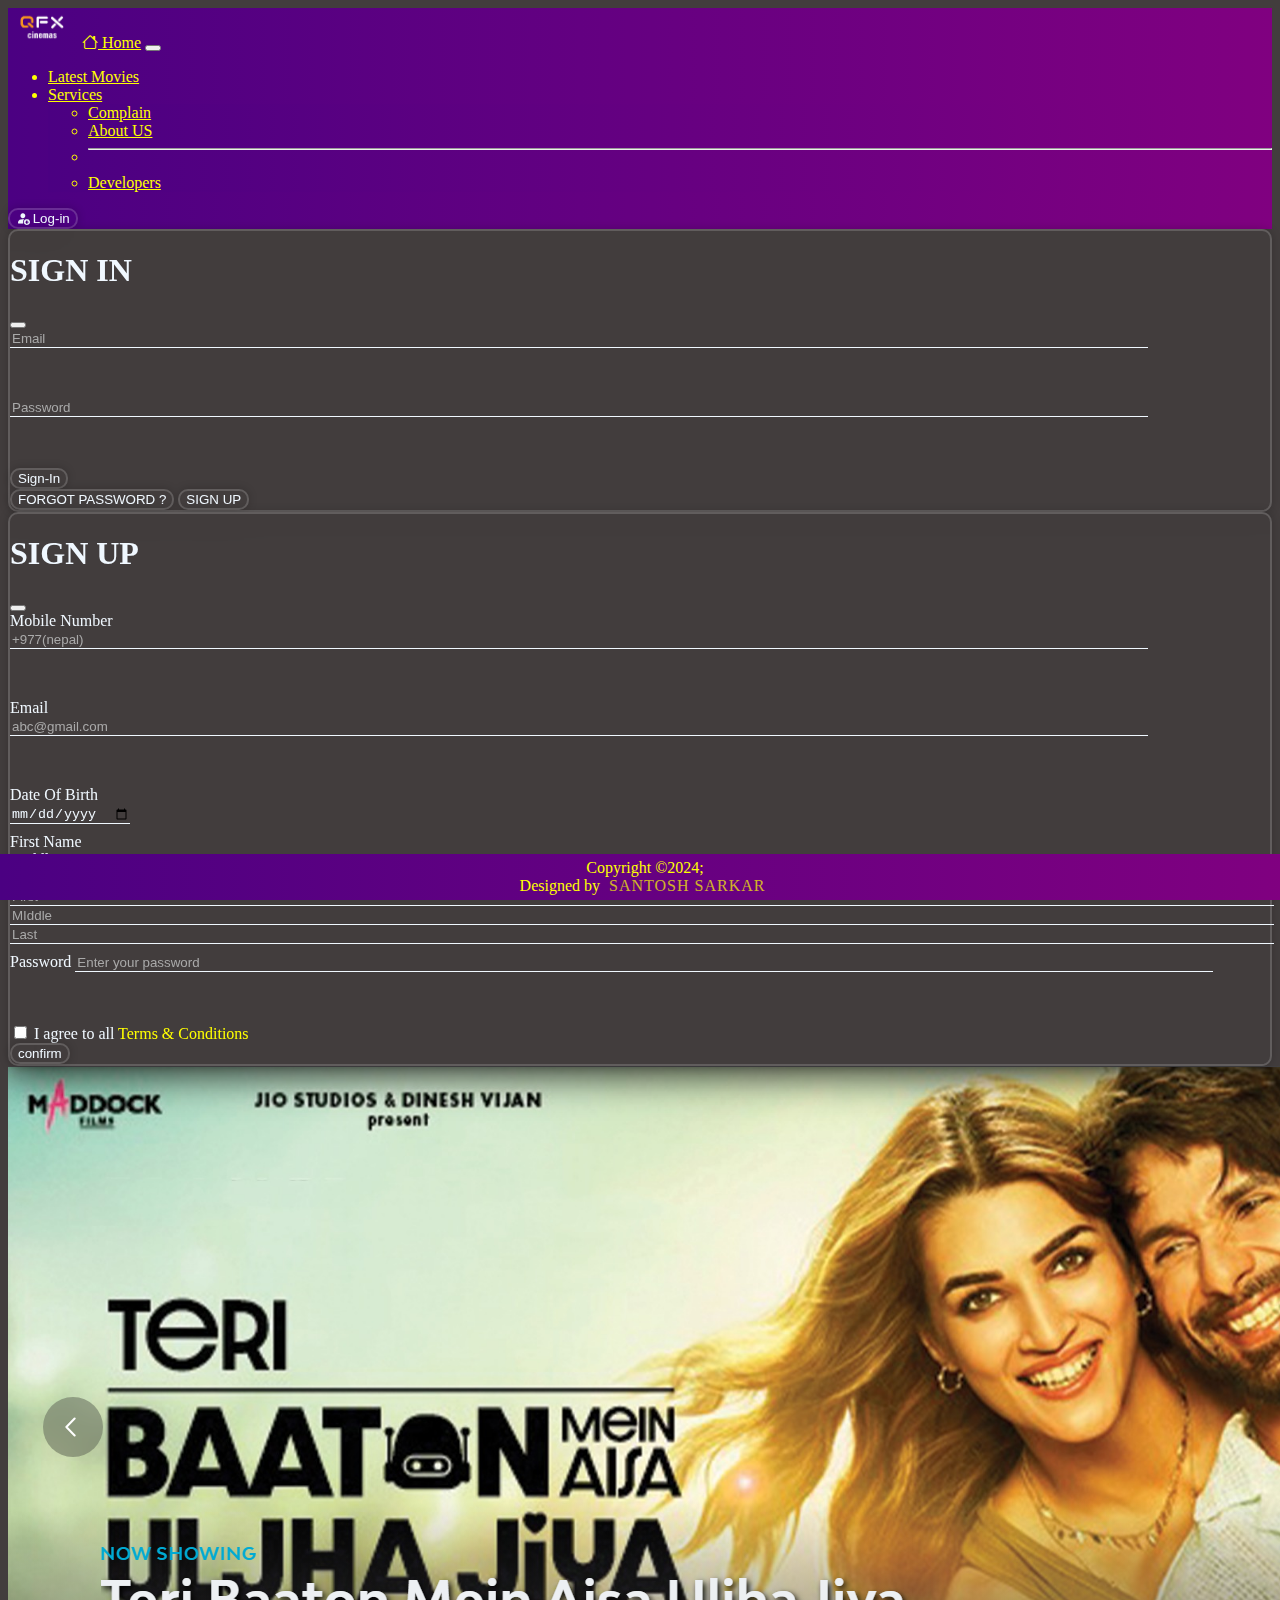
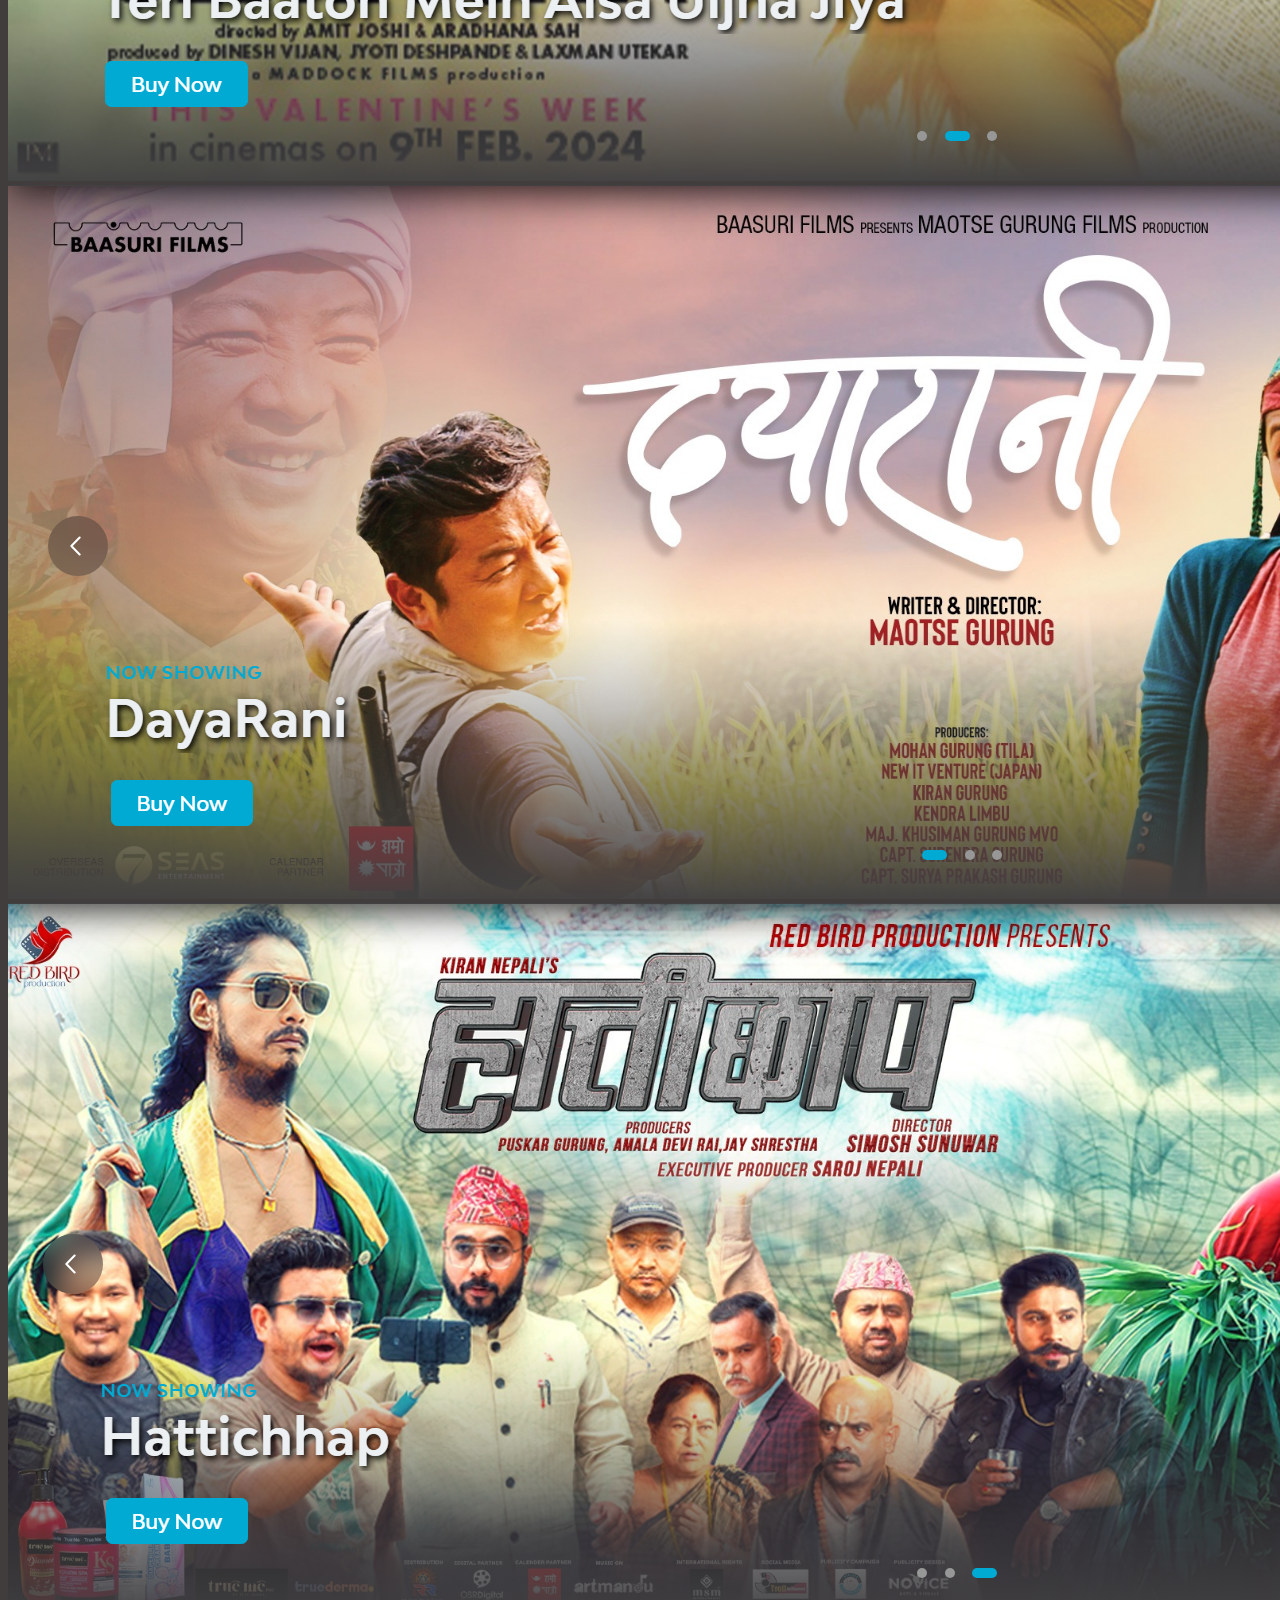
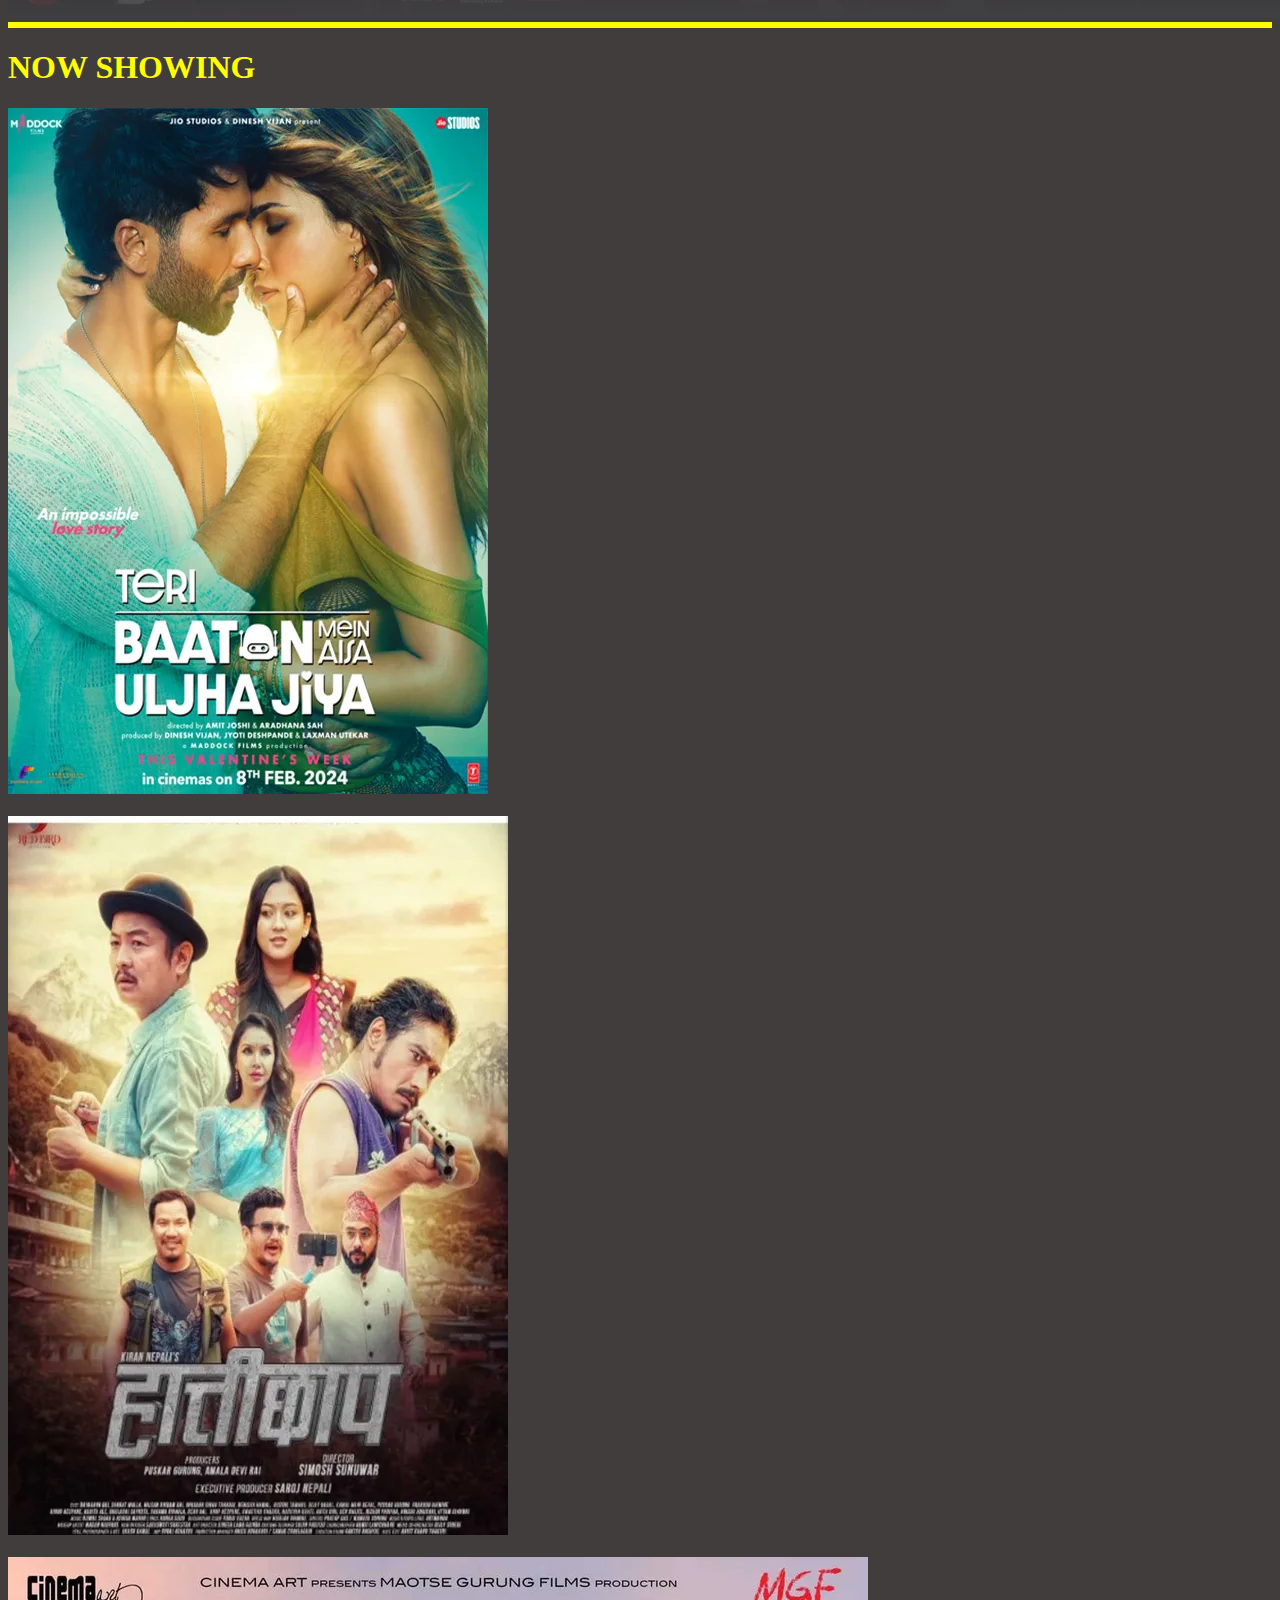
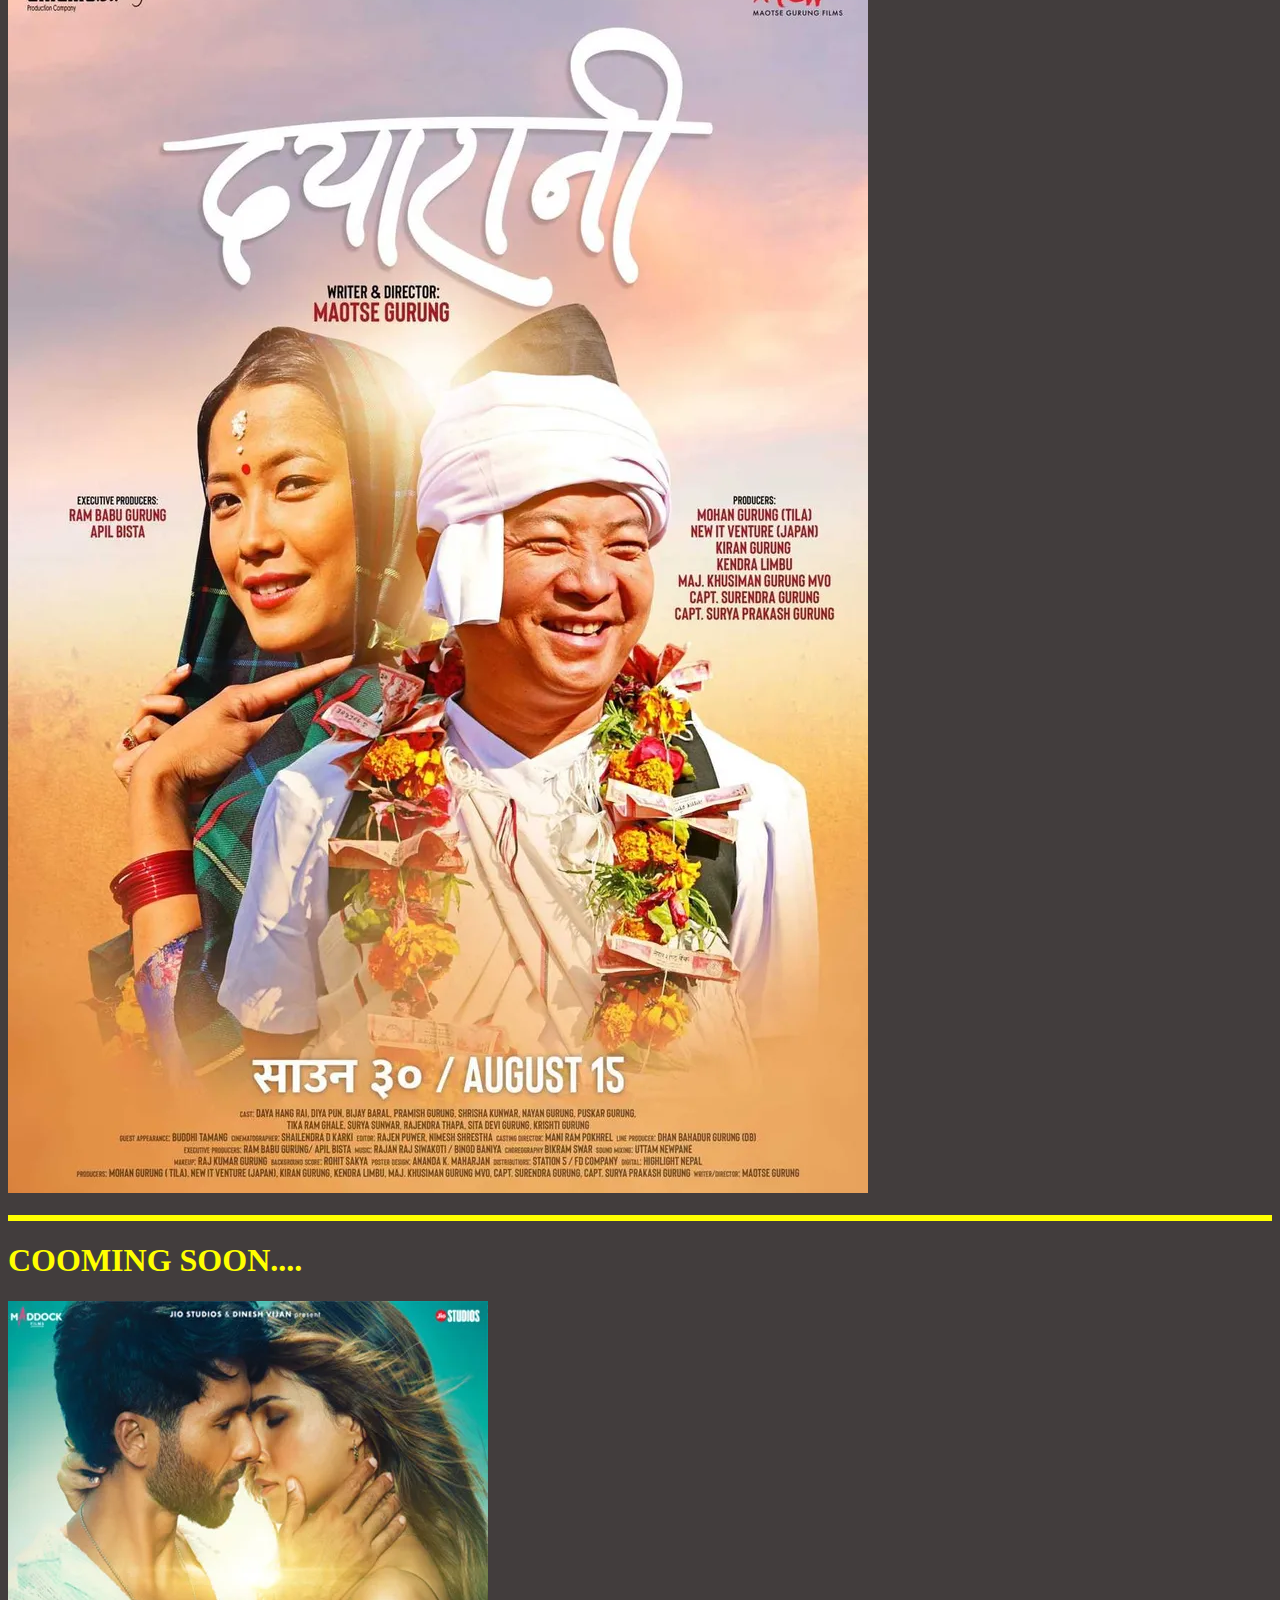
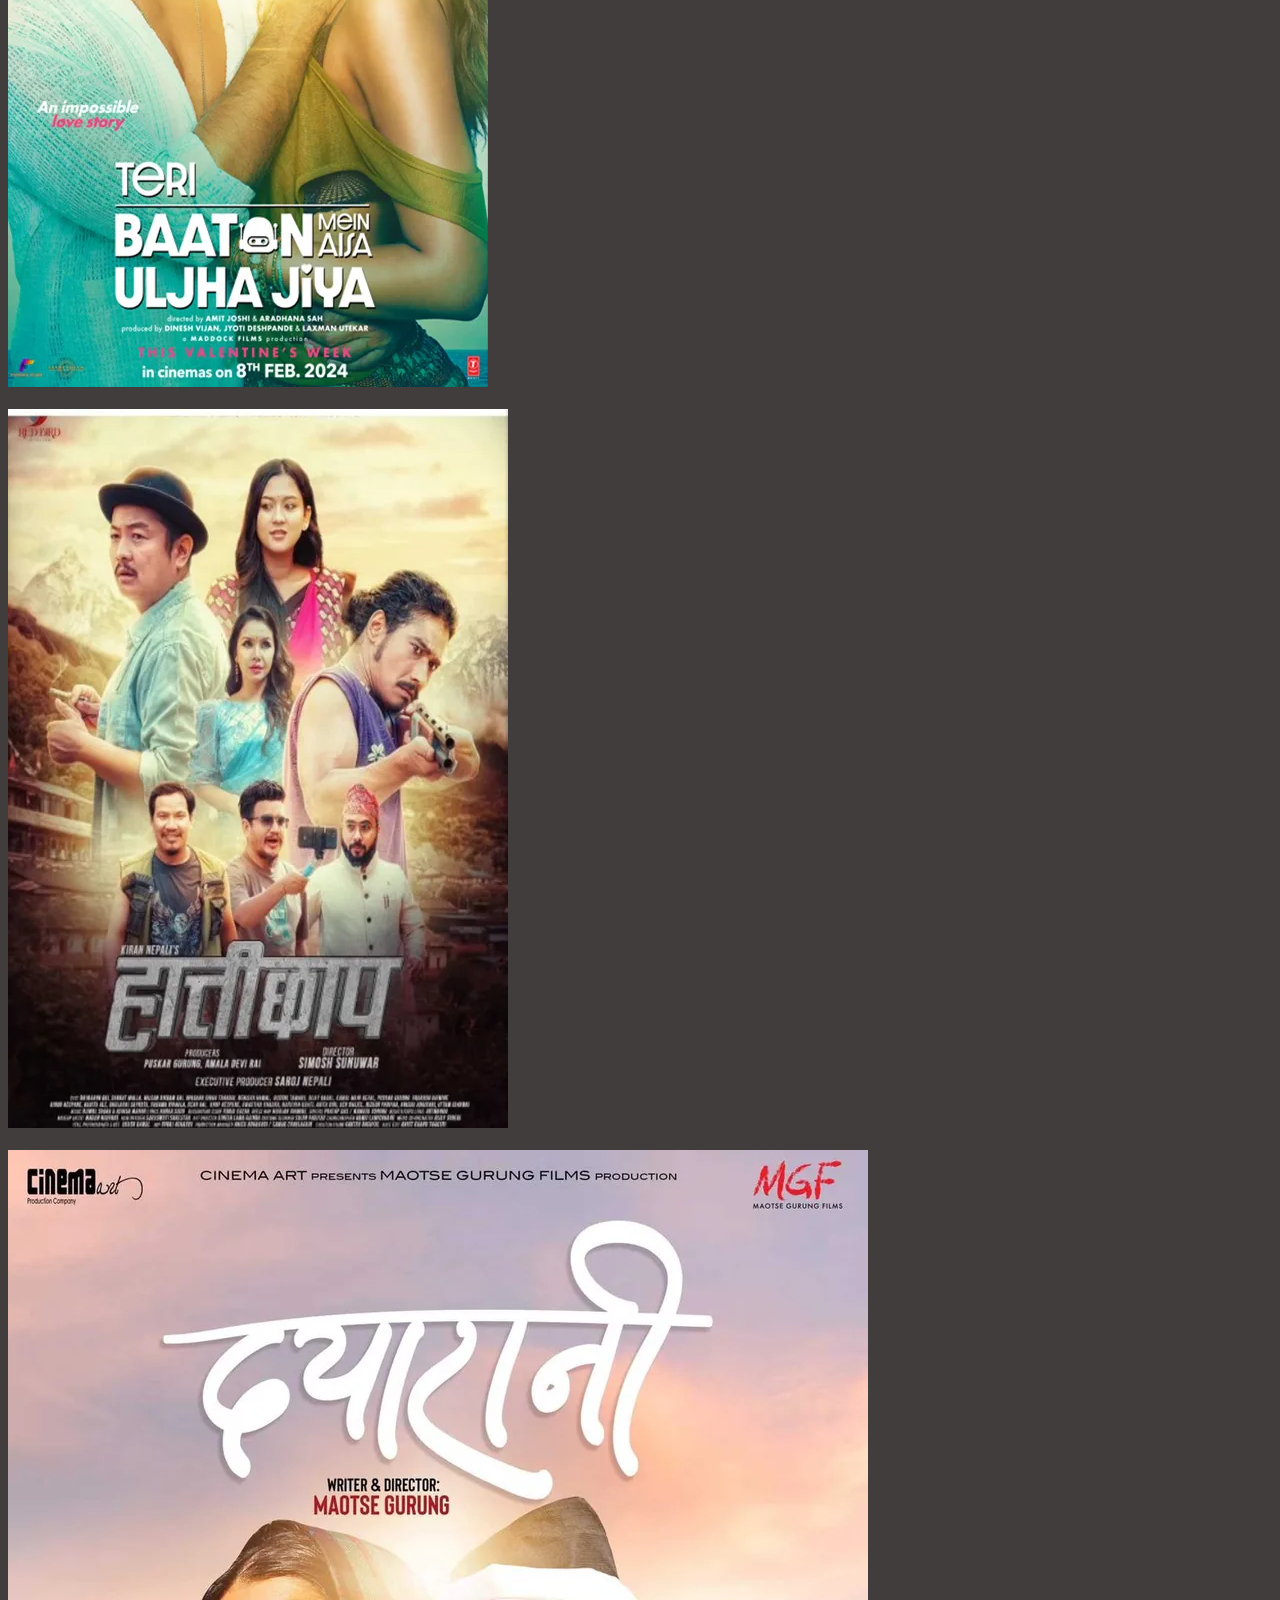
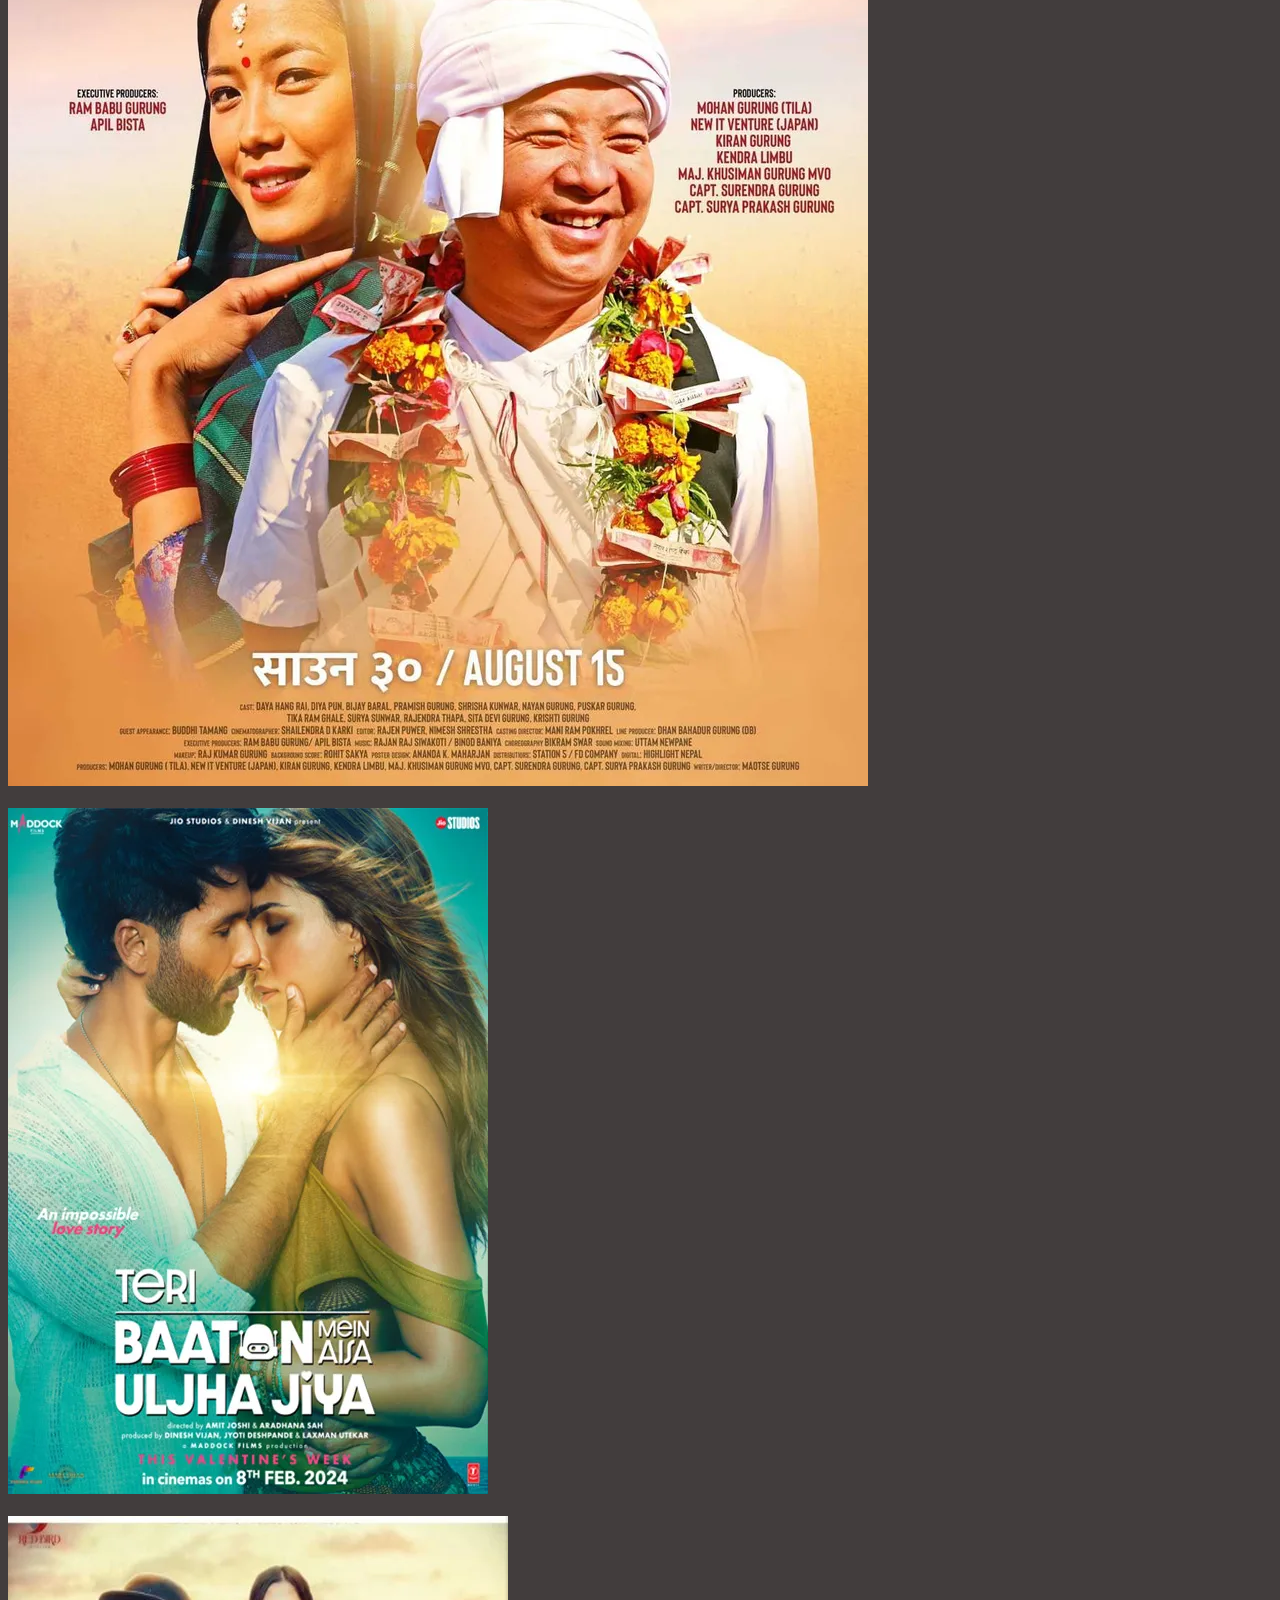
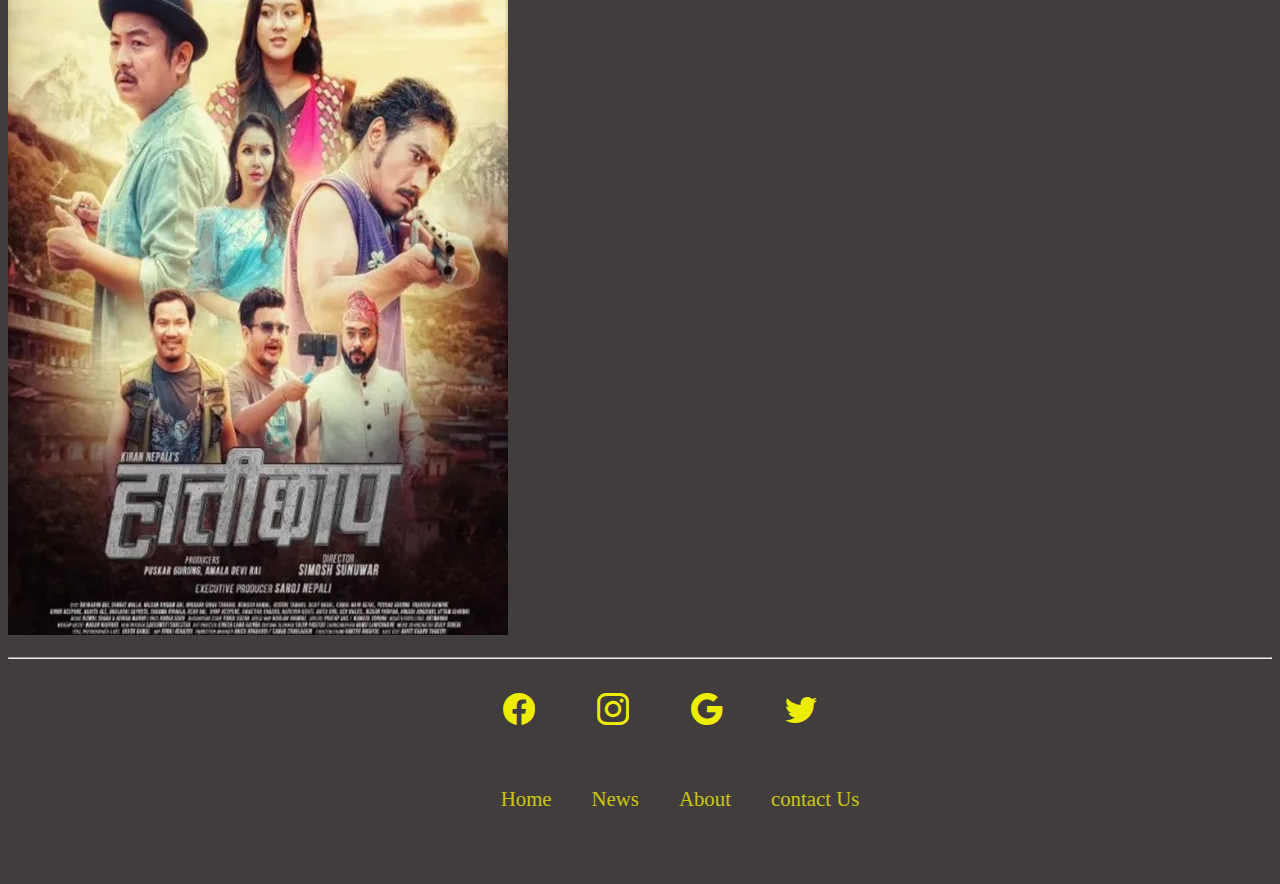
<file: index.html>
<!doctype html>
<html lang="en">
  <head>
    <meta charset="utf-8">
    <meta name="viewport" content="width=device-width, initial-scale=1">
    <title>Bootstrap demo</title>
    <link href="https://cdn.jsdelivr.net/npm/bootstrap@5.3.2/dist/css/bootstrap.min.css" rel="stylesheet" integrity="sha384-T3c6CoIi6uLrA9TneNEoa7RxnatzjcDSCmG1MXxSR1GAsXEV/Dwwykc2MPK8M2HN" crossorigin="anonymous">
    <link rel="stylesheet" href="https://cdn.jsdelivr.net/npm/bootstrap-icons@1.11.3/font/bootstrap-icons.min.css">
    <link rel="stylesheet" href="style.css">
    <link rel="stylesheet" href="footer.css">
  </head>

  <body>

   <!-- nabbar -->

   <nav class="navbar navbar-expand-lg bg-body-tertiary navcolor sticky-top">
    <div class="container-fluid">
      <a class="navbar-brand"  href="#"><img style="height: 40px; width:70px;" src="qfx.png" alt=""></a>
      <a class="navbar-brand me-auto"  href="index.html"><i class="bi bi-house moviesicon"></i> Home</a>
      <button class="navbar-toggler" type="button" data-bs-toggle="collapse" data-bs-target="#navbarSupportedContent" aria-controls="navbarSupportedContent" aria-expanded="false" aria-label="Toggle navigation">
        <span class="navbar-toggler-icon"></span>
      </button>
      <div class="collapse navbar-collapse px-2" id="navbarSupportedContent">
        <ul class="navbar-nav me-auto mb-2 mb-lg-0">
          <li class="nav-item">
            <a class="nav-link" href="#">Latest Movies</a>
          </li>
          <li class="nav-item dropdown">
            <a class="nav-link dropdown-toggle" href="#" role="button" data-bs-toggle="dropdown" aria-expanded="false">
              Services
            </a>
            <ul class="dropdown-menu navcolor">
              <li><a class="dropdown-item" href="#">Complain</a></li>
              <li><a class="dropdown-item" href="#">About US</a></li>
              <li><hr class="dropdown-divider"></li>
              <li><a class="dropdown-item" href="#">Developers</a></li>
            </ul>
          </li>
          <!-- <li class="nav-item">
            <a class="nav-link disabled" aria-disabled="true">Disabled</a>
          </li> -->
        </ul>
        <!-- <form class="d-flex" role="search"> -->
            <!-- <ul>
                <li> -->
                    <!-- <a href=""><button>Log-In</button></a> -->
 <!-- Button trigger modal -->
<button type="button" class="btn btn-primary  butn" data-bs-toggle="modal" data-bs-target="#exampleModal">
    <i class="bi bi-person-fill-add"></i> Log-in
  </button>
<!-- </form> -->
</div>
</div>
</nav>

  <!-- Modal -->
  <div class="modal fade" id="exampleModal" tabindex="-1" aria-labelledby="exampleModalLabel" aria-hidden="true">
    <div class="modal-dialog ">
      <div class="modal-content model-con">
        <div class="modal-header">
          <h1 class="modal-title fs-5 white" id="exampleModalLabel">SIGN IN</h1>
          <button type="button" class="btn-close" data-bs-dismiss="modal" aria-label="Close"></button>
        </div>
        <div class="modal-body">
          <div>
            <input class="inp" type="text" placeholder="Email" required>
          </div>
          <div>
            <input class="inp" type="password" placeholder="Password" required>
          </div>
          <button type="button" class="btn btn-primary butn">Sign-In</button>
        </div>
        <div class="modal-footer">
          <button type="button" class="btn btn-primary butn">FORGOT PASSWORD ?</button>
            <!-- Button trigger modal -->
            <button type="button" class="btn btn-primary butn" data-bs-toggle="modal" data-bs-target="#example1Modal">
               SIGN UP
            </button>
        </div>
      </div>
    </div>
  </div>


  
<!-- Modal -->
<div class="modal fade " id="example1Modal" tabindex="-1" aria-labelledby="exampleModalLabel" aria-hidden="true">
  <div class="modal-dialog ">
    <div class="modal-content model-con">
      <div class="modal-header">
        <h1 class="modal-title fs-5 white" id="exampleModalLabel">SIGN UP</h1>
        <button type="button" class="btn-close" data-bs-dismiss="modal" aria-label="Close"></button>
      </div>
      <div class="modal-body">
        <label class="white" for="">Mobile Number</label>
        <div>
          <input class="inp" type="number" placeholder="+977(nepal)" required>
        </div>
        <label class="white" for="">Email</label>
        <div>
          <input class="inp" type="email" placeholder="abc@gmail.com" required>
        </div >
        <label class="white" for="">Date Of Birth</label>
        <div>
          <input class="white" style="background-color: transparent; border: none;border-bottom: 1px solid aliceblue; margin-bottom: 1vh;" type="date" required>
        </div>
       
        <div class="row model">
          <div class="col-4 white">First Name</div>
          <div class="col-4 white">Middle Name</div>
          <div class="col-4 white">Last Name</div>
        </div>
        <div class="row model" style="margin-bottom: 1vh;">
          <div class="col-4" ><input type="text" placeholder="First" required></div>
          <div class="col-4" ><input type="text" placeholder="MIddle"></div>
          <div class="col-4" ><input type="text" placeholder="Last" required></div>
        </div>
        <div>
          <label class="white" for="">Password</label>
          <input  class="inp" type="password" placeholder="Enter your password" required>
        </div>
        <div>
          <span><input type="checkbox" required></span><label class="white" for=""> I agree to all <span class="yellow">Terms & Conditions</span></label>
        </div>

      </div>
      <div class="modal-footer">
        <button type="button" class="btn btn-secondary butn" data-bs-dismiss="modal">confirm</button>
      </div>
    </div>
  </div>
</div>



  <!-- slider -->
  <div id="carouselExampleSlidesOnly" class="carousel slide" data-bs-ride="carousel">
    <div class="carousel-inner">
      <div class="carousel-item active">
        <a href="https://www.qfxcinemas.com/now-showing-booking/132/2/All/-">
          <img src="shahid.png" class="d-block w-100" alt="...">
        </a>
      </div>
      <div class="carousel-item">
        <a href="https://www.qfxcinemas.com/now-showing-booking/135/116/All/-">
          <img src="dayarani.png" class="d-block w-100" alt="...">
        </a>
      </div>
      <div class="carousel-item">
        <a href="https://www.qfxcinemas.com/now-showing-booking/125/116/All/-">
          <img src="hattichhap.png" class="d-block w-100" alt="...">
        </a>
      </div>
    </div>
  </div>

 <hr style="border: 3px solid; margin-top:0px;">

  <!-- grid -->
  <div class="container-fluid">

    <div class="grid">
      <span><h1>NOW SHOWING</h1></span>
    </div>
  
    <div class="row">
      <div class="col-6 col-md-4 col-lg-2 card-down"><a href="detail.html">
        <img src="shahid.webp" class="img-thumbnail" alt="..."></a>
      </div>
      <div class="col-6  col-md-4 col-lg-2 card-down"><a href="https://www.qfxcinemas.com/now-showing-booking/125/116/All/-">
        <img src="Hattichhap-l.webp" class="img-thumbnail" alt="..."></a>
      </div>
      <div class="col-md-4 col-lg-2  col-6 card-down"><a href="https://www.qfxcinemas.com/now-showing-booking/135/116/All/-">
        <img src="Dayarani-l.webp" class="img-thumbnail" alt="..."></a>
      </div>
    </div>
  
    <hr style="border: 3px solid;">

    <div class="grid">
      <span><h1>COOMING SOON....</h1></span>
    </div>
    <div class="row">
      <div class="col-md-4 col-lg-2  col-6  card-down"><img src="shahid.webp" class="img-thumbnail" alt="..."></div>
      <div class="col-md-4 col-lg-2  col-6  card-down"><img src="Hattichhap-l.webp" class="img-thumbnail" alt="..."></div>
      <div class="col-md-4 col-lg-2  col-6  card-down"><img src="Dayarani-l.webp" class="img-thumbnail" alt="..."></div>
      <div class="col-md-4 col-lg-2  col-6  card-down"><img src="shahid.webp" class="img-thumbnail" alt="..."></div>
      <div class="col-md-4 col-lg-2  col-6  card-down"><img src="Hattichhap-l.webp" class="img-thumbnail" alt="..."></div>
      <!-- <div class="col-2"><img src="Dayarani-l.webp" class="img-thumbnail" alt="..."></div> -->
    </div>
  </div>

  
 <!-- footer -->
 <hr>
 <footer>
    <div class="footercontainer">
        <div class="socialicons">
            <a href=""><i class="bi bi-facebook"></i></a>
            <a href=""><i class="bi bi-instagram"></i></a>
            <a href=""><i class="bi bi-google"></i></a>
            <a href=""><i class="bi bi-twitter"></i></a>
        </div>
        <div class="footernav">
            <ul>
                <li><a href="">Home</a></li>
                <li><a href="">News</a></li>
                <li><a href="">About</a></li>
                <li><a href="">contact Us</a></li>
            </ul>
        </div>
     </div>
    <div class="footerbottom">
            <div>Copyright &copy;2024;</div>
            <div>Designed by  <span class="designer">Santosh Sarkar</span></div>
     </div>
</footer>


    <script src="https://cdn.jsdelivr.net/npm/bootstrap@5.3.2/dist/js/bootstrap.bundle.min.js" integrity="sha384-C6RzsynM9kWDrMNeT87bh95OGNyZPhcTNXj1NW7RuBCsyN/o0jlpcV8Qyq46cDfL" crossorigin="anonymous"></script>
  </body>
</html>
</file>
<file: style.css>
*{
    color: yellow !important;
}
body{
    background-color: rgb(66, 61, 61);
}
i{
    color:  aliceblue !important;
}
.navcolor{
    background-image: linear-gradient(to right,indigo,purple) !important;
}
.butn{
    background-color:transparent;
    border: 2px solid rgba(225, 225, 225, .2);
    backdrop-filter: blur(20px);
    box-shadow: 0px 0px 10px rgba(0, 0, 0, .2);
    border-radius: 10px;
    
    color: aliceblue !important;
}
.moviesicon{
    color: yellow !important;
}
.grid{
    background-color: rgb(66, 61, 61);
}
.col-2:hover{
    opacity: 65%;
}
.inp{
    width:90%;
    border: none;
    border-bottom: 1px solid aliceblue;
    background-color: transparent;
    margin-bottom: 4%;
}

.model input{
    width:100%;
    border: none;
    background-color: transparent;
    border-bottom: 1px solid aliceblue;
}
.white{
    color: aliceblue !important;
}
button:hover{
 background-color: aliceblue !important;
 color: purple !important;
 border: none !important;
}
button:hover i{
    color: purple !important;
}
input:focus{
    outline: none !important;
}
.model-con{
    background-color: transparent;
    border: 2px solid rgba(225, 225, 225, .2);
    backdrop-filter: blur(20px);
    box-shadow: 0px 0px 10px rgba(0, 0, 0, .2);
    border-radius: 10px;
}
input::placeholder{
    color: darkgrey;
    opacity: 1;
}
.card-down{
    margin-bottom: 2vh;
}
</file>
<file: footer.css>
footer{
    background-color: rgb(66, 61, 61);
}
.footercontainer{
    width: 100%;
    padding: 10px 20px 20px;
}
.socialicons{
    display: flex;
    justify-content: center;
}
.socialicons a{
    text-decoration: none;
    padding: 10px;
    background-color: rgb(66, 61, 61);
    margin: 5px;
    width: 4em;
    height: 4em;
    border-radius: 100%;
    text-align: center;
}
.socialicons a i{
    font-size: 2em;
    color: yellow !important;
    opacity: 0.9;
}
.socialicons a:hover{
    background-color: yellow;
    transition: 0.5s;
}
.socialicons a:hover i{
    color:  rgb(66, 61, 61) !important;
    transition: 0.5s;
}
.footernav{
    margin: 3px 0px;
}
.footernav ul{
    display: flex;
    justify-content: center;
    list-style-type: none;
    padding-bottom: 30px;
}
.footernav ul li a{
    margin: 20px;
    text-decoration: none;
    font-size: 1.3em;
    opacity: 0.7;
    transition: 0.5s;
}
.footernav ul li a:hover{
    opacity: 1;
}
.footerbottom{
    position: fixed;
    left: 0;
    bottom: 0;
    width: 100%;
    background-image: linear-gradient(to right,indigo,purple);
    padding: 5px;
    text-align: center;
}
.designer{
    opacity:0.7 ;
    text-transform: uppercase;
    letter-spacing: 1px;
    font-weight: 400;
    margin: 0px 5px;
}
@media (max-width:700px){
    .footernav ul{
        flex-direction: column;
    }
    .footernav ul li{
        font-weight: 100%;
        text-align: center;
        margin: 10px;
    }
}
</file>
